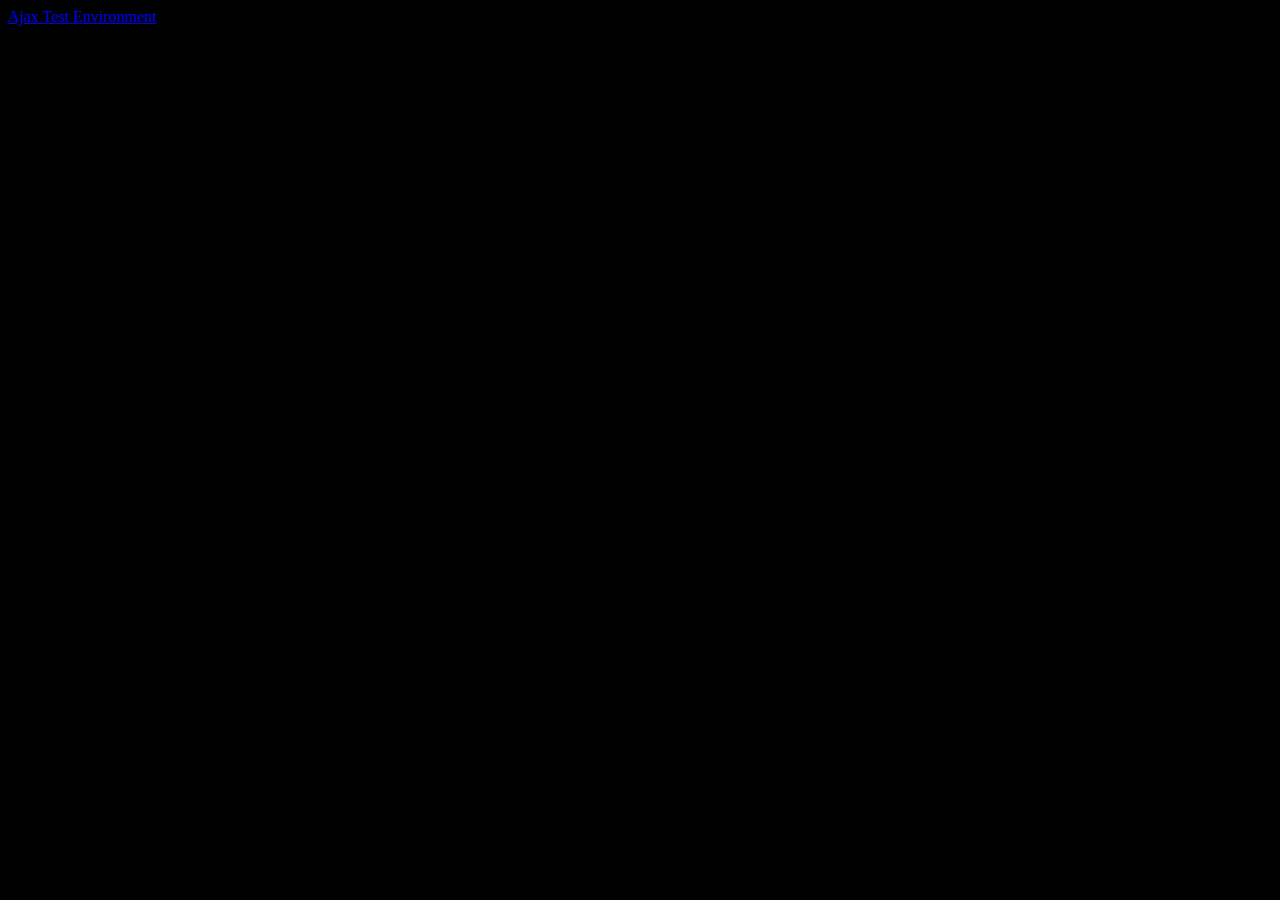
<file: index.html>
<!DOCTYPE html>
<html>
<head>
  <meta name="viewport" content="width=device-width, initial-scale=1" />
  <title>JSON and AJAX test</title>
  <link rel="stylesheet" href="main.css">
</head>
<body>
  <a href="https://gmo99.github.io/ajax1.html">Ajax Test Environment</a>
   
<!--
  <header>
    <h1 class="headline">AJAX Test Environment</h1>
    <button id="btn">Fetch Server Info</button>
  </header>
    
  <div id="fetch-info"></div>
-->
 
</body>
</html>
</file>
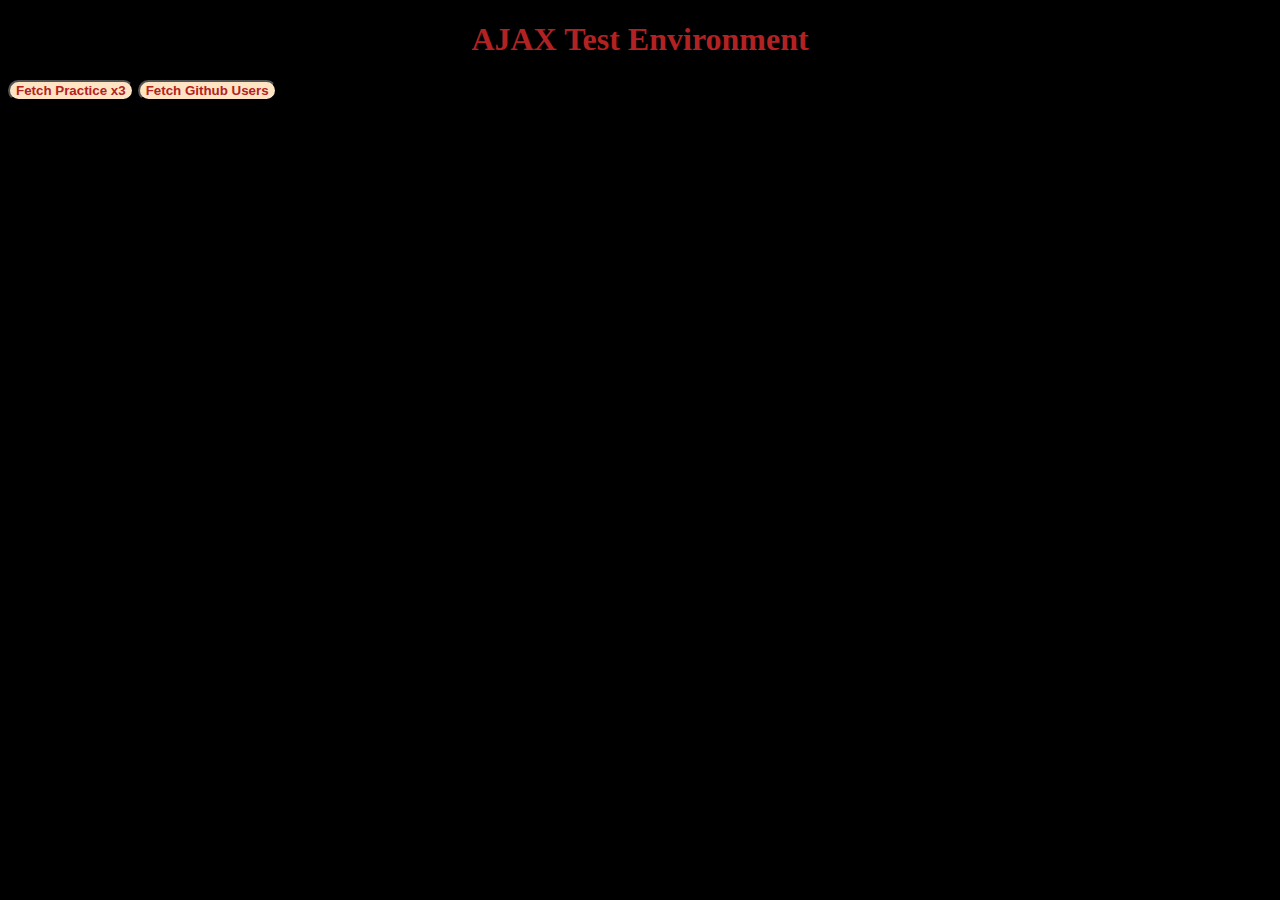
<file: ajax1.html>
<!DOCTYPE html>
<html>
<head>
  <meta name="viewport" content="width=device-width, initial-scale=1" />
  <title>JSON and AJAX test</title>
  <link rel="stylesheet" href="main.css">
</head>
<body>
    
  <header>
    <h1 class="headline">AJAX Test Environment</h1>
    <button id="btn">Fetch Practice x3</button>
    <button id="btn2">Fetch Github Users</button>

    
  </header>
    
  <div id="fetch-info"></div>
  <div id="fetch-info2"></div>
  
  
  <script>
    btn2.onmousedown = function(event) {

  let shiftX = event.clientX - btn2.getBoundingClientRect().left;
  let shiftY = event.clientY - btn2.getBoundingClientRect().top;

  btn2.style.position = 'absolute';
  btn2.style.zIndex = 1000;
  document.body.append(btn2);

  moveAt(event.pageX, event.pageY);

  // moves the ball at (pageX, pageY) coordinates
  // taking initial shifts into account
  function moveAt(pageX, pageY) {
    btn2.style.left = pageX - shiftX + 'px';
    btn2.style.top = pageY - shiftY + 'px';
  }

  function onMouseMove(event) {
    moveAt(event.pageX, event.pageY);
  }

  // move the ball on mousemove
  document.addEventListener('mousemove', onMouseMove);

  // drop the ball, remove unneeded handlers
  btn2.onmouseup = function() {
    document.removeEventListener('mousemove', onMouseMove);
    btn2.onmouseup = null;
  };

};

btn2.ondragstart = function() {
  return false;
};
  </script>
  
  
  <script src="main.js"></script>
</body>
</html>
</file>
<file: main.css>
* {
    background-color: black;
    
}

.headline {
    text-align: center;
    color: firebrick;
}

.hide-this {
    visibility: hidden;
}

#btn, #btn2 {
    
    font-family: Arial, Helvetica, sans-serif;
    font-weight: 600;
    background-color: bisque;
    border-radius: 50px;
    color: firebrick;
    cursor: pointer;
    }

#fetch-info, #fetch-info2  {
    color: burlywood;
    text-align: left;
}
</file>
